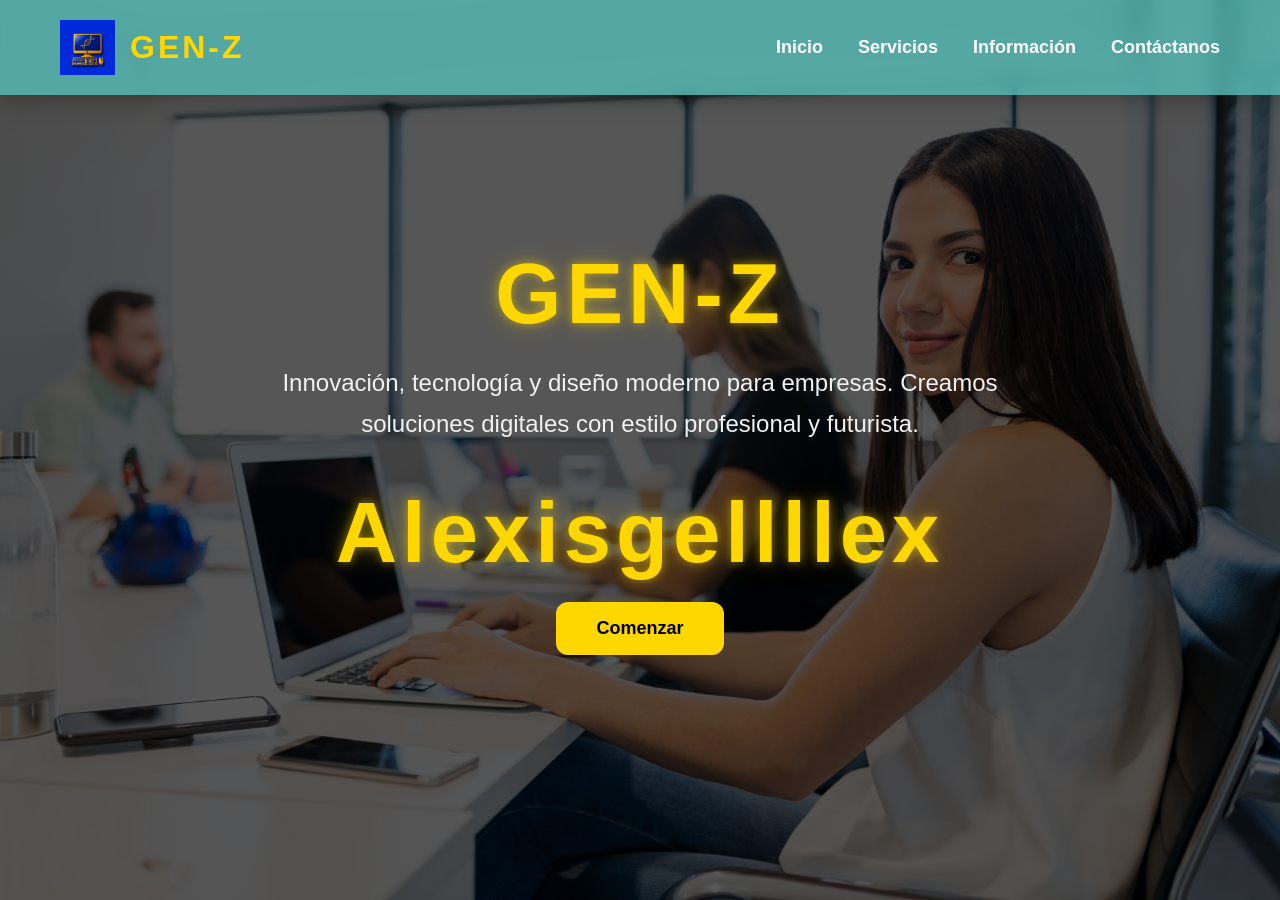
<file: index.html>
<!DOCTYPE html>
<html lang="es">

<head>
    <meta charset="UTF-8">
    <meta name="viewport" content="width=device-width, initial-scale=1.0">

    <link rel="stylesheet" href="/style.css">

    <title>GEN-Z</title>
</head>

<body>

    <!-- NAVBAR -->

    <header>

        <div class="logo">
            <img src="/img/logo.png" alt="Logo">
            <h2>GEN-Z</h2>
        </div>

        <nav>
            <ul>
                <li><a href="">Inicio</a></li>
                <li><a href="">Servicios</a></li>
                <li><a href="/informacion.html"/>Información</a></li>
                <li><a href="/contactanos.html">Contáctanos</a></li>
            </ul>
        </nav>

    </header>

    <!-- HERO / BANNER -->

    <section class="hero">

        <div class="overlay"></div>

        <div class="hero-content">

          

            <h1>GEN-Z</h1>  

            <p>
                Innovación, tecnología y diseño moderno para empresas.
                Creamos soluciones digitales con estilo profesional y futurista.
            </p>

            <h1>Alexisgellllex</h1>
            <a href="" class="btn">Comenzar</a>

        </div>

    </section>

</body>

</html>
</file>
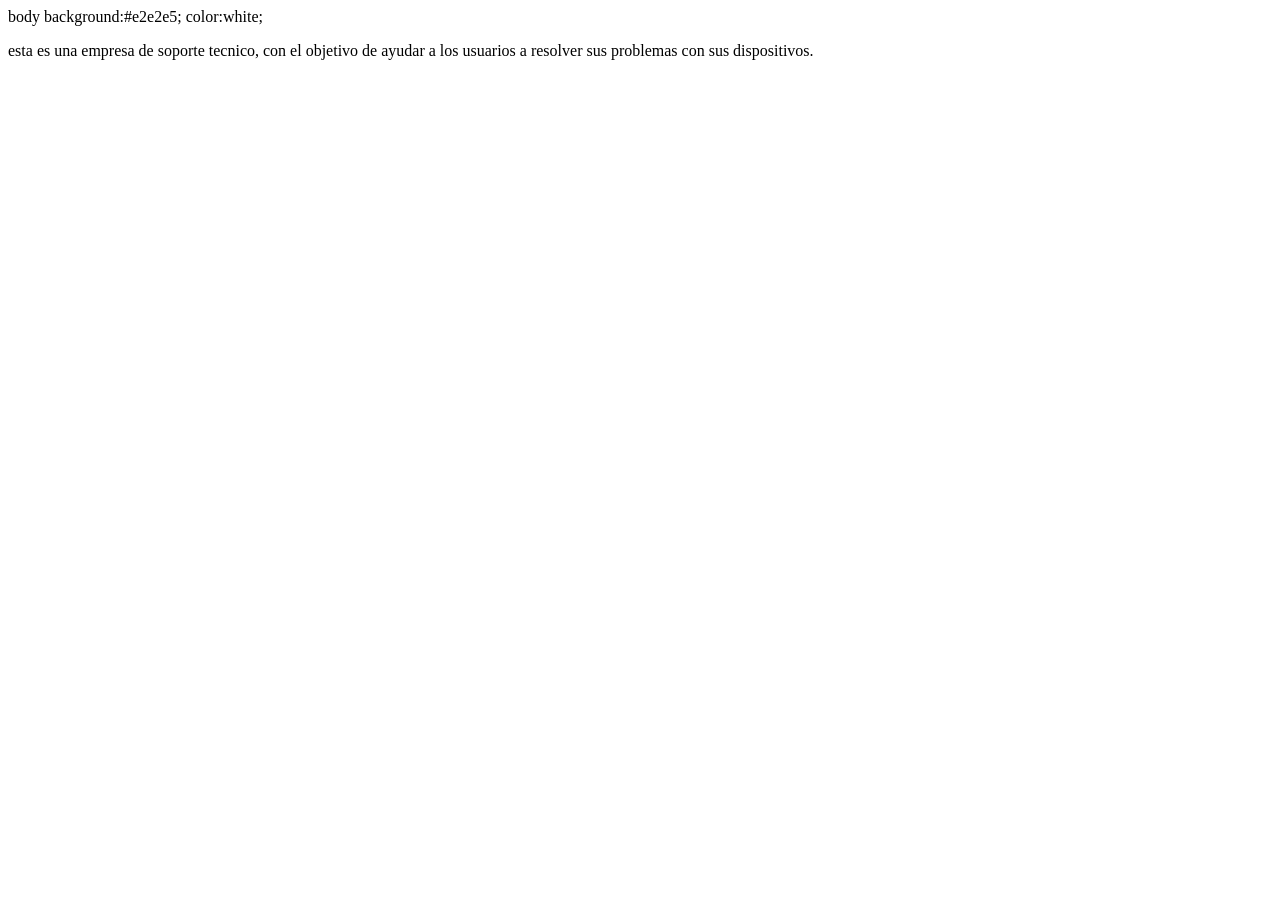
<file: informacion.html>
<!DOCTYPE html>
<html lang="en">
<head>
    <meta charset="UTF-8">
    <meta name="viewport" content="width=device-width, initial-scale=1.0">
    <title>Document</title>
    body
    background:#e2e2e5;
    color:white;

    
<font-family:Arial, Helvetica, sans-serif;></font-family:Arial>
<margin:0;
    padding:0;
    box-sizing:border-box;></margin:0>
    <p>
        esta es una empresa de soporte tecnico, con el objetivo de ayudar a los usuarios a resolver sus problemas con sus dispositivos.
</file>
<file: style.css>
*{
    margin:0;
    padding:0;
    box-sizing:border-box;
    font-family:Arial, Helvetica, sans-serif;
}

body{
    background:#e2e2e5;
    color:white;
}

/* NAVBAR */

header{
    width:100%;
    padding:20px 60px;

    display:flex;
    justify-content:space-between;
    align-items:center;

     background:#59c2bec5;

    backdrop-filter:blur(10px);

    position:fixed;
    top:0;
    left:0;

    z-index:1000;

    box-shadow:0 5px 20px rgba(0,0,0,0.25);
}

/* LOGO */

.logo{
    display:flex;
    align-items:center;
    gap:15px;
}

.logo img{
    width:55px;
    height:55px;
    object-fit:cover;
}

.logo h2{
    font-size:32px;
    color:gold;
    letter-spacing:3px;
}

/* MENU */

nav ul{
    display:flex;
    list-style:none;
    gap:35px;
}

nav ul li a{
    text-decoration:none;
    color:white;
    font-size:18px;
    transition:0.3s;
    font-weight:bold;
}

nav ul li a:hover{
    color:gold;
}

/* HERO SECTION */

.hero{
    width:100%;
    height:100vh;

    display:flex;
    justify-content:center;
    align-items:center;

    position:relative;

    background:
    linear-gradient(rgba(0,0,0,0.55), rgba(0,0,0,0.55)),
    url("/img/banner.jpg");

    background-size:cover;
    background-position:center;
    background-repeat:no-repeat;

    overflow:hidden;
}

/* OSCURECER EL BANNER */

.overlay{
    position:absolute;
    width:100%;
    height:100%;
    background:rgba(0,0,0,0.25);
}

/* CONTENIDO */

.hero-content{
    position:relative;
    z-index:2;

    max-width:850px;

    text-align:center;

    padding:20px;

    animation:fade 1.2s ease;
}

/* LOGO CENTRAL */

.hero-logo{
    width:170px;
    margin-bottom:25px;

    filter:
    drop-shadow(0 0 15px rgba(255,215,0,0.4));
}

/* TITULO */

.hero-content h1{
    font-size:85px;

    color:gold;

    margin-bottom:20px;

    letter-spacing:5px;

    text-shadow:
    0 0 10px rgba(255,215,0,0.5),
    0 0 25px rgba(255,215,0,0.3);
}

/* TEXTO */

.hero-content p{
    font-size:24px;

    line-height:1.7;

    margin-bottom:40px;

    color:#f1f1f1;
}

/* BOTON */

.btn{
    display:inline-block;

    padding:16px 40px;

    background:gold;

    color:black;

    text-decoration:none;

    border-radius:12px;

    font-weight:bold;

    font-size:18px;

    transition:0.3s;
}

.btn:hover{
    transform:scale(1.07);

    box-shadow:
    0 0 20px gold,
    0 0 40px rgba(255,215,0,0.4);
}

/* ANIMACION */

@keyframes fade{

    from{
        opacity:0;
        transform:translateY(40px);
    }

    to{
        opacity:1;
        transform:translateY(0);
    }

}
</file>
